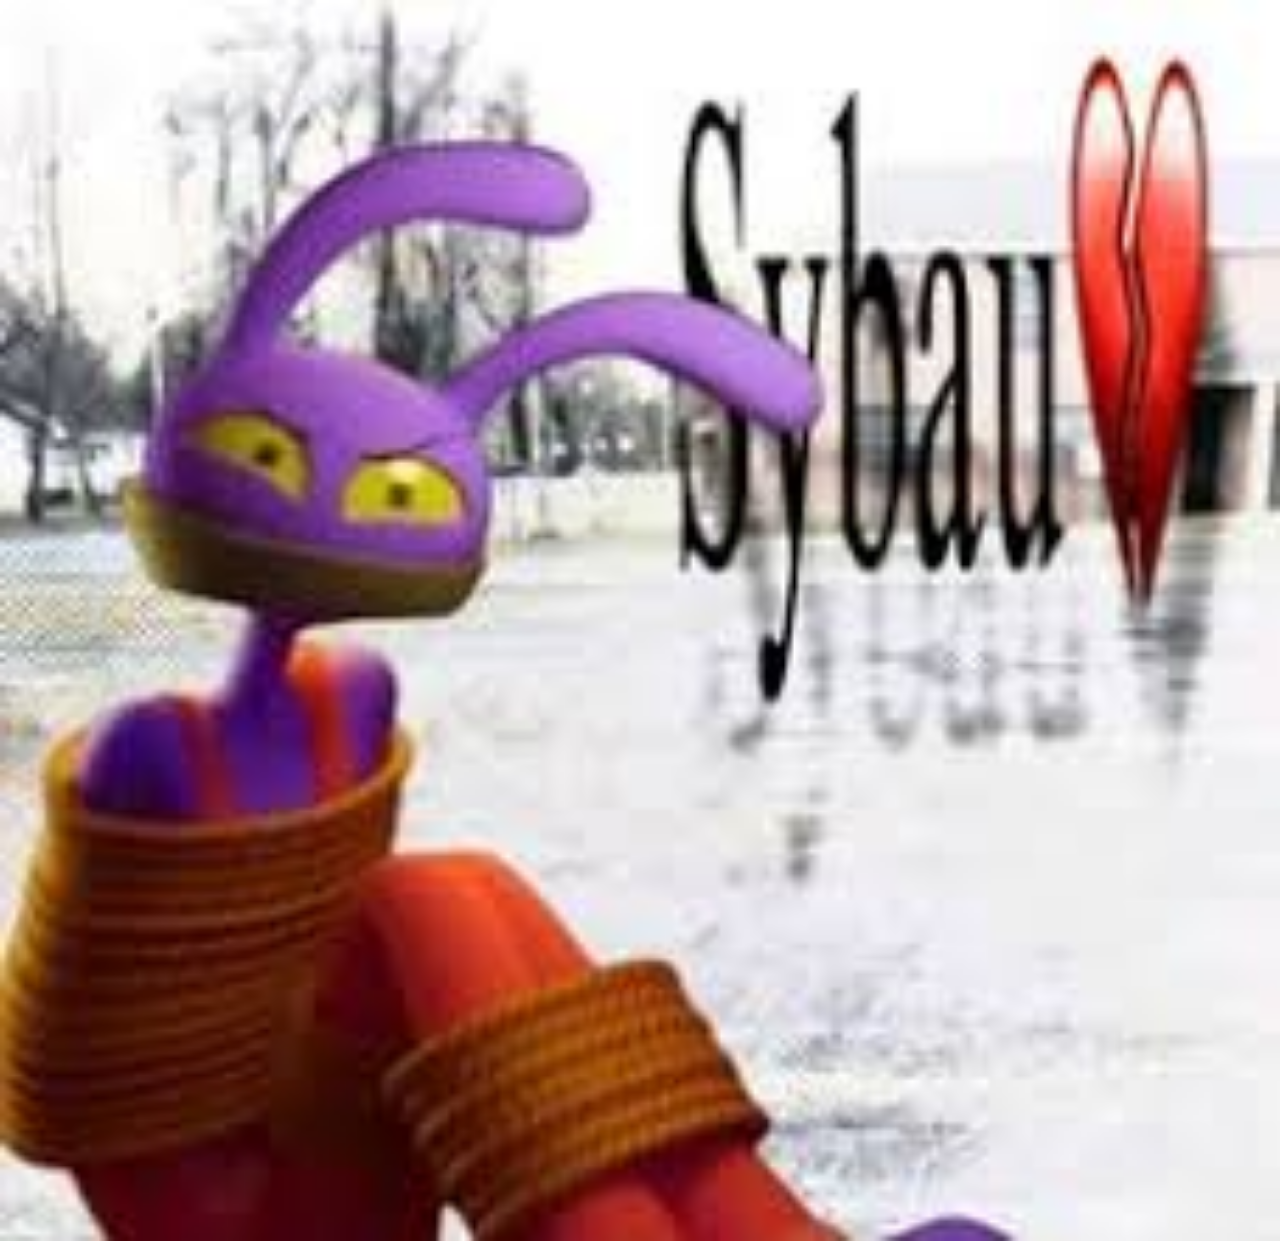
<file: jax/index.html>
<!DOCTYPE html>
<html lang="en">
<head>
    <meta charset="UTF-8">
    <meta name="viewport" content="width=device-width, initial-scale=1.0">
    <title>Document</title>
    <style>
        * {
            margin: 0;
        }
        .div {
            height: 100%;
            width: 100%;
        }
    </style>
</head>
<body>
    <img src="[data-uri]" class="div">
</body>
</html>
</file>
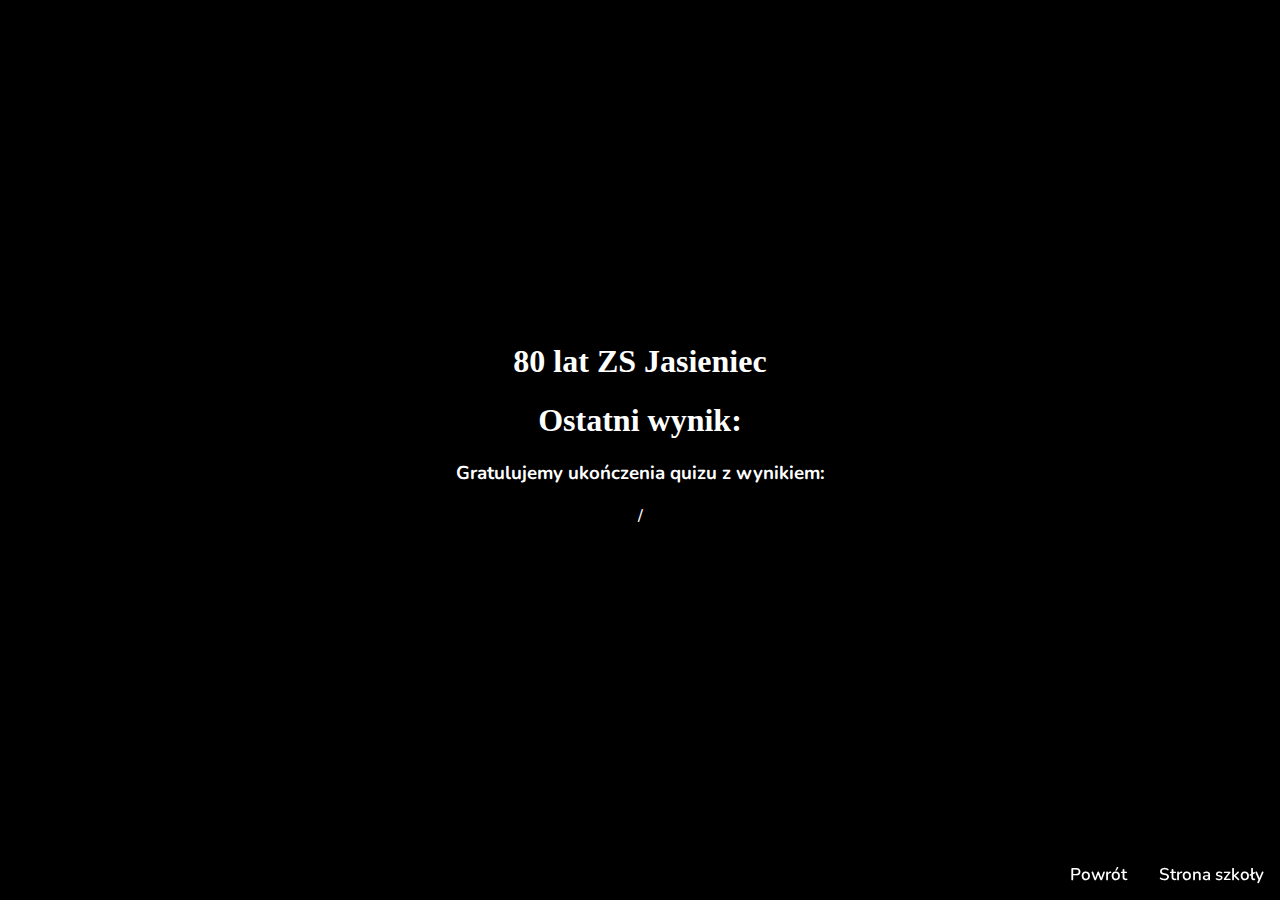
<file: lastWynik/index.html>
<!DOCTYPE html>
<html>
<head>
  <title>80 lat ZS Jasieniec</title>
  <link rel="stylesheet" type="text/css" href="/_data/css.css">
  <meta name="viewport" content="width=device-width, initial-scale=1.0">
  <link rel="icon" type="image/x-icon" href="https://zspjasieniec.pl/images/119142550_254950055632304_3148569303522903387_n.png">
</head>
<body>
  <div class="navbar">
    <a href="https://zspjasieniec.pl" class="navlink">Strona szkoły</a>
    <a href="/" class="navlink">Powrót</a>
  </div>
  <div class="quiz"></div>
  <div id="quiz" class="quiiz">
    <h1>80 lat ZS Jasieniec</h1>
    <h1>Ostatni wynik:</h1>
      <h3>Gratulujemy <span id="wynik-name">Anonim</span> ukończenia quizu z wynikiem:</h3>
      <p><span id="wynik-score">#</span> / <span id="wynik-scoremax">#</span></p>
    </div>
  <script>
//    function getCookie(cname) {
//  let name = cname + "=";
//  let decodedCookie = decodeURIComponent(document.cookie);
//  let ca = decodedCookie.split(';');
//  for(let i = 0; i < ca.length; i++) {
//    let c = ca[i];
//    while (c.charAt(0) == ' ') {
//      c = c.substring(1);
//    }
//    if (c.indexOf(name) == 0) {
//      return c.substring(name.length, c.length);
//    }
//  }
//  return "";
//}
    function getLocalStorage(lsname) {
      var answer = localStorage.getItem(lsname);
      return answer;
  }
    // let user = getCookie("username");
    let user = getLocalStorage("username");
    document.getElementById("wynik-name").innerHTML =
    user;
    // let score = getCookie("score");
    let score = getLocalStorage("score");
    document.getElementById("wynik-score").innerHTML =
    score ;
    // let scoremax = getCookie("scoremax");
    let scoremax = getLocalStorage("scoremax");
    document.getElementById("wynik-scoremax").innerHTML =
    scoremax ;
  </script>
</body>
</html>
</file>
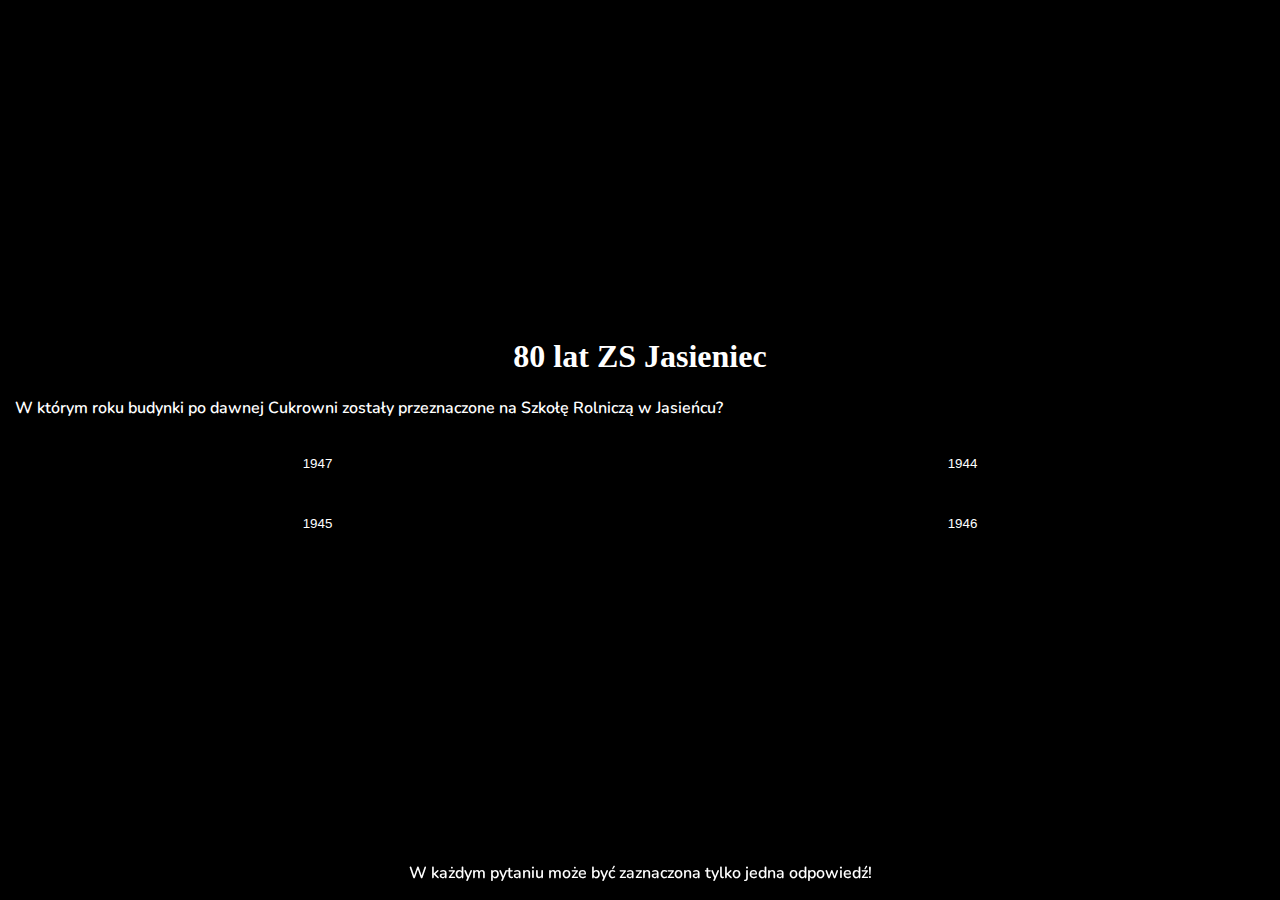
<file: Rozwiaz/index.html>
<!DOCTYPE html>
<html>
<head>
  <title>80 lat ZS Jasieniec</title>
  <link rel="stylesheet" type="text/css" href="/_data/css.css">
  <meta name="viewport" content="width=device-width, initial-scale=1.0">
  <link rel="icon" type="image/x-icon" href="https://zspjasieniec.pl/images/119142550_254950055632304_3148569303522903387_n.png">
</head>
<body>
  <div class="navbar">
    <p>
      W każdym pytaniu może być zaznaczona tylko jedna odpowiedź!
    </p>
  </div>
  <div id="quiz" class="quiiz">
    <h1>80 lat ZS Jasieniec</h1>
    <div id="question"></div>
    <div id="options"></div>
    <!--<button id="submit">Submit</button>-->
    </div>
  <script src="/_data/js.js"></script>
</body>
</html>
</file>
<file: _data/css.css>
@import url('https://fonts.googleapis.com/css2?family=Nunito:ital,wght@0,598;1,598&display=swap');
@import url('https://fonts.googleapis.com/css2?family=Playfair+Display:ital,wght@0,400..900;1,400..900&display=swap');

* {
  box-sizing: border-box;
}
body {
  background-color: rgb(0,0,0);
  background-image: url("https://www.jablonka.info/images/082023/Termomodernizacja_ZS_Jasieniec.jpg");
  background-position: center;
  font-family: "Nunito", serif;
  font-optical-sizing: auto;
  font-weight: 598;
  font-style: normal;
  margin-left: 0px;
  margin-right: 0px;
}
.quiiz {
  width: 100%;
  background-color: rgba(0,0,0,0.8);
  margin: 0;
  position: absolute;
  top: 50%;
  left: 50%;
  -ms-transform: translate(-50%, -50%);
  transform: translate(-50%, -50%);
  padding-bottom: 35px;
}
/* #quiz {
  margin-left: 0px;
  margin-right: 0px;
  margin-top: 0 auto;
  margin-bottom: 0 auto;
  width: 100%;
  padding: 20px;
  background-color: rgba(0,0,0,0.8);
  border-radius: 5px;
  box-shadow: 0 0 10px rgba(198, 222, 60, 0.2);
  z-index: 99;
  color: white;
} */
.quiz {
  width: 100%;
  padding: 20px;
  background-color: rgba(0,0,0,0.2);
  border-radius: 5px;
  box-shadow: 0 0 10px rgba(198, 222, 60, 0.2);
  z-index: -1;
  position: absolute;
  filter: blur(8px);
   -webkit-filter: blur(8px);
  position: absolute;
  top: 50%;
  left: 50%;
  transform: translate(-50%, -50%);
}

h1 {
  text-align: center;
  filter: blur(-8px);
  -webkit-filter: blur(-8px);
  color: white;
  font-family: Playfair;
}
h3 {
  text-align: center;
  filter: blur(-8px);
  -webkit-filter: blur(-8px);
  color: white;
}

#question {
  margin-bottom: 20px;
  color: white;
  padding-left: 15px;
}

#options {
  display: grid;
  gap: 10px;
  grid-template-columns: repeat(2, 1fr);
  
}

button {
  display: block;
  margin: 0 auto;
  width: 100%;
  padding: 10px 20px;
  background-color: rgba(0, 0, 0, 0);
  color: white;
  border: none;
  border-radius: 0px;
  cursor: pointer;
  transition: 0.4s;
  transition-timing-function: ease;
  min-height: 50px;
}
button:hover {
  background-color: rgba(255, 255, 255, 0.2);
  color: white;
  border: none;
  border-radius: 0px;
  cursor: pointer;
  transition: 0.4s;
}

a {
  display: block;
  margin: 0 auto;
  width: 100%;
  padding: 10px 20px;
  background-color: rgba(0, 0, 0, 0);
  color: white;
  border: none;
  border-radius: 0px;
  cursor: pointer;
  transition: 0.4s;
  transition-timing-function: easy;
  min-height: 50px;
  text-decoration: none;
  margin-top: 15px;
  text-align: center;
}
a:hover {
  background-color: rgba(255, 255, 255, 0.2);
  color: white;
  border: none;
  border-radius: 0px;
  cursor: pointer;
  transition: 0.4s;
}
/*button:hover {
  background-color: #8f8d8d;
}*/
p {
  color: white;
  text-align: center;
}
@media screen and (max-width: 600px) {
  #options {
  display: grid;
  gap: 10px;
  grid-template-columns: repeat(1, 1fr);
}
}

/* Place the navbar at the bottom of the page, and make it stick */
.navbar {
  background-color: rgba(0,0,0,0.8);
  overflow: hidden;
  position: fixed;
  bottom: 0;
  width: 100%;
}

/* Style the links inside the navigation bar */
.navbar a {
  float: right;
  display: block;
  background-color: rgba(0, 0, 0, 0);
  color: white;
  text-align: center;
  padding: 14px 16px;
  text-decoration: none;
  font-size: 17px;
  width: auto;
  margin-top: 0;
}

/* Change the color of links on hover */
.navbar a:hover {
 background-color: rgba(255, 255, 255, 0.2);
  color: white;
}

/* Add a color to the active/current link */
.navbar a.active {
  background-color: #04AA6D;
  color: white;
}
</file>
